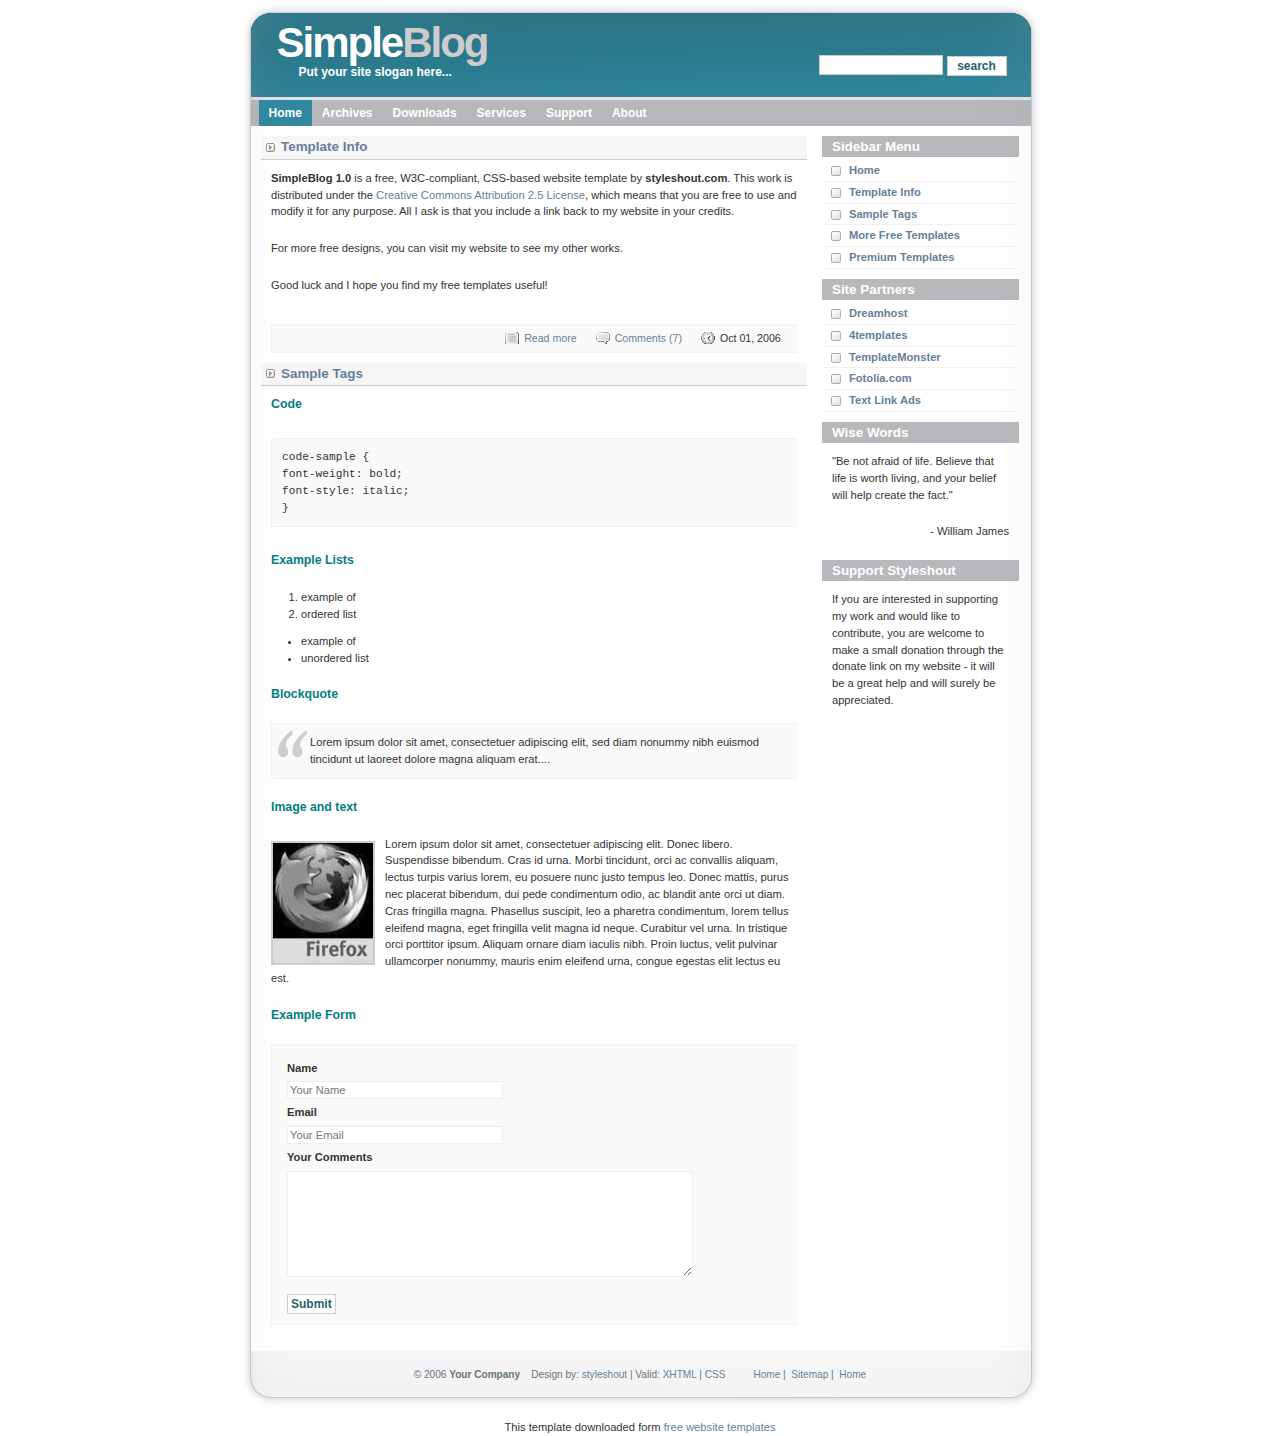
<file: Advanced -Phil/index.html>
<!DOCTYPE html PUBLIC "-//W3C//DTD XHTML 1.0 Strict//EN" "http://www.w3.org/TR/xhtml1/DTD/xhtml1-strict.dtd">
<html xmlns="http://www.w3.org/1999/xhtml" xml:lang="en" lang="en">
<head>
<title>SimpleBlog</title>
<meta http-equiv="Content-Type" content="text/html; charset=iso-8859-1" />
<link rel="stylesheet" href="images/SimpleBlog.css" type="text/css" />
<script
  src="https://code.jquery.com/jquery-3.4.1.js"
  integrity="sha256-WpOohJOqMqqyKL9FccASB9O0KwACQJpFTUBLTYOVvVU="
  crossorigin="anonymous"></script>
</head>
<body>
<div id="wrap">
  <div id="header">
    <h1 id="logo">Simple<span class="gray">Blog</span></h1>
    <h2 id="slogan">Put your site slogan here...</h2>
    <div id="searchform">
      <form method="post" class="search" action="http://all-free-download.com/free-website-templates/">
        <p>
          <input name="search_query" class="textbox" type="text" />
          <input name="search" class="button" type="submit" value="search" />
        </p>
      </form>
    </div>
  </div>
  <div id="menu">
    <ul>
      <li id="current"><a href="http://all-free-download.com/free-website-templates/"><span>Home</span></a></li>
      <li><a href="http://all-free-download.com/free-website-templates/"><span>Archives</span></a></li>
      <li><a href="http://all-free-download.com/free-website-templates/"><span>Downloads</span></a></li>
      <li><a href="http://all-free-download.com/free-website-templates/"><span>Services</span></a></li>
      <li><a href="http://all-free-download.com/free-website-templates/"><span>Support</span></a></li>
      <li><a href="http://all-free-download.com/free-website-templates/"><span>About</span></a></li>
    </ul>
  </div>
  <div id="content-wrap">
    <div id="sidebar">
      <h1>Sidebar Menu</h1>
      <ul class="sidemenu">
        <li><a href="http://all-free-download.com/free-website-templates/">Home</a></li>
        <li><a href="#TemplateInfo">Template Info</a></li>
        <li><a href="#SampleTags">Sample Tags</a></li>
        <li><a href="http://all-free-download.com/free-website-templates/">More Free Templates</a></li>
        <li><a href="http://all-free-download.com/free-website-templates/">Premium Templates</a></li>
      </ul>
      <h1>Site Partners</h1>
      <ul class="sidemenu">
        <li><a href="http://all-free-download.com/free-website-templates/">Dreamhost</a></li>
        <li><a href="http://all-free-download.com/free-website-templates/">4templates</a></li>
        <li><a href="http://all-free-download.com/free-website-templates/">TemplateMonster</a></li>
        <li><a href="http://all-free-download.com/free-website-templates/">Fotolia.com</a></li>
        <li><a href="http://all-free-download.com/free-website-templates/">Text Link Ads</a></li>
      </ul>
      <h1>Wise Words</h1>
      <p>&quot;Be not afraid of life. Believe that life is worth living, and your belief will help create the fact.&quot; </p>
      <p class="align-right">- William James</p>
      <h1>Support Styleshout</h1>
      <p>If you are interested in supporting my work and would like to contribute, you are welcome to make a small donation through the donate link on my website - it will be a great help and will surely be appreciated.</p>
    </div>
    <div id="main"> <a name="TemplateInfo"></a>
      <h1>Template Info</h1>
      <p><strong>SimpleBlog 1.0</strong> is a free, W3C-compliant, CSS-based website template by <strong>styleshout.com</strong>. This work is distributed under the <a rel="license" target="_blank" href="http://creativecommons.org/licenses/by/2.5/"> Creative Commons Attribution 2.5 License</a>, which means that you are free to use and modify it for any purpose. All I ask is that you include a link back to my website in your credits.</p>
      <p>For more free designs, you can visit my website to see my other works.</p>
      <p>Good luck and I hope you find my free templates useful!</p>
      <p class="post-footer align-right"> <a href="http://all-free-download.com/free-website-templates/" class="readmore">Read more</a> <a href="http://all-free-download.com/free-website-templates/" class="comments">Comments (7)</a> <span class="date">Oct 01, 2006</span> </p>
      <a name="SampleTags"></a>
      <h1>Sample Tags</h1>
      <h3>Code</h3>
      <p><code> code-sample { <br />
        font-weight: bold;<br />
        font-style: italic;<br />
        } </code></p>
      <h3>Example Lists</h3>
      <ol>
        <li>example of</li>
        <li>ordered list</li>
      </ol>
      <ul>
        <li>example of</li>
        <li>unordered list</li>
      </ul>
      <h3>Blockquote</h3>
      <blockquote>
        <p>Lorem ipsum dolor sit amet, consectetuer adipiscing elit, sed diam nonummy nibh euismod tincidunt ut laoreet dolore magna aliquam erat....</p>
      </blockquote>
      <h3>Image and text</h3>
      <p><a href="http://all-free-download.com/free-website-templates/"><img src="images/firefox-gray.jpg" width="100" height="120" alt="firefox" class="float-left" /></a> Lorem ipsum dolor sit amet, consectetuer adipiscing elit. Donec libero. Suspendisse bibendum. Cras id urna. Morbi tincidunt, orci ac convallis aliquam, lectus turpis varius lorem, eu posuere nunc justo tempus leo. Donec mattis, purus nec placerat bibendum, dui pede condimentum odio, ac blandit ante orci ut diam. Cras fringilla magna. Phasellus suscipit, leo a pharetra condimentum, lorem tellus eleifend magna, eget fringilla velit magna id neque. Curabitur vel urna. In tristique orci porttitor ipsum. Aliquam ornare diam iaculis nibh. Proin luctus, velit pulvinar ullamcorper nonummy, mauris enim eleifend urna, congue egestas elit lectus eu est. </p>
      <h3>Example Form</h3>
      <form action="http://all-free-download.com/free-website-templates/">
        <p>
          <label>Name</label>
          <input name="dname" value="Your Name" type="text" size="30" />
          <label>Email</label>
          <input name="demail" value="Your Email" type="text" size="30" />
          <label>Your Comments</label>
          <textarea rows="5" cols="5"></textarea>
          <br />
          <input class="button" type="submit" />
        </p>
      </form>
      <br />
    </div>
  </div>
  <div id="footer">
    <p> &copy; 2006 <strong>Your Company</strong> &nbsp;&nbsp; Design by: <a href="http://www.styleshout.com/">styleshout</a> | Valid: <a href="http://validator.w3.org/check/referer">XHTML</a> | <a href="http://jigsaw.w3.org/css-validator/check/referer">CSS</a> &nbsp;&nbsp;&nbsp;&nbsp;&nbsp;&nbsp;&nbsp;&nbsp; <a href="http://all-free-download.com/free-website-templates/">Home</a>&nbsp;|&nbsp; <a href="http://all-free-download.com/free-website-templates/">Sitemap</a>&nbsp;|&nbsp; <a href="http://all-free-download.com/free-website-templates/">Home</a> </p>
  </div>
</div>
<div align=center>This template  downloaded form <a href='http://all-free-download.com/free-website-templates/'>free website templates</a></div>
<script src = "script.js"></script>

</body>
</html>
</file>
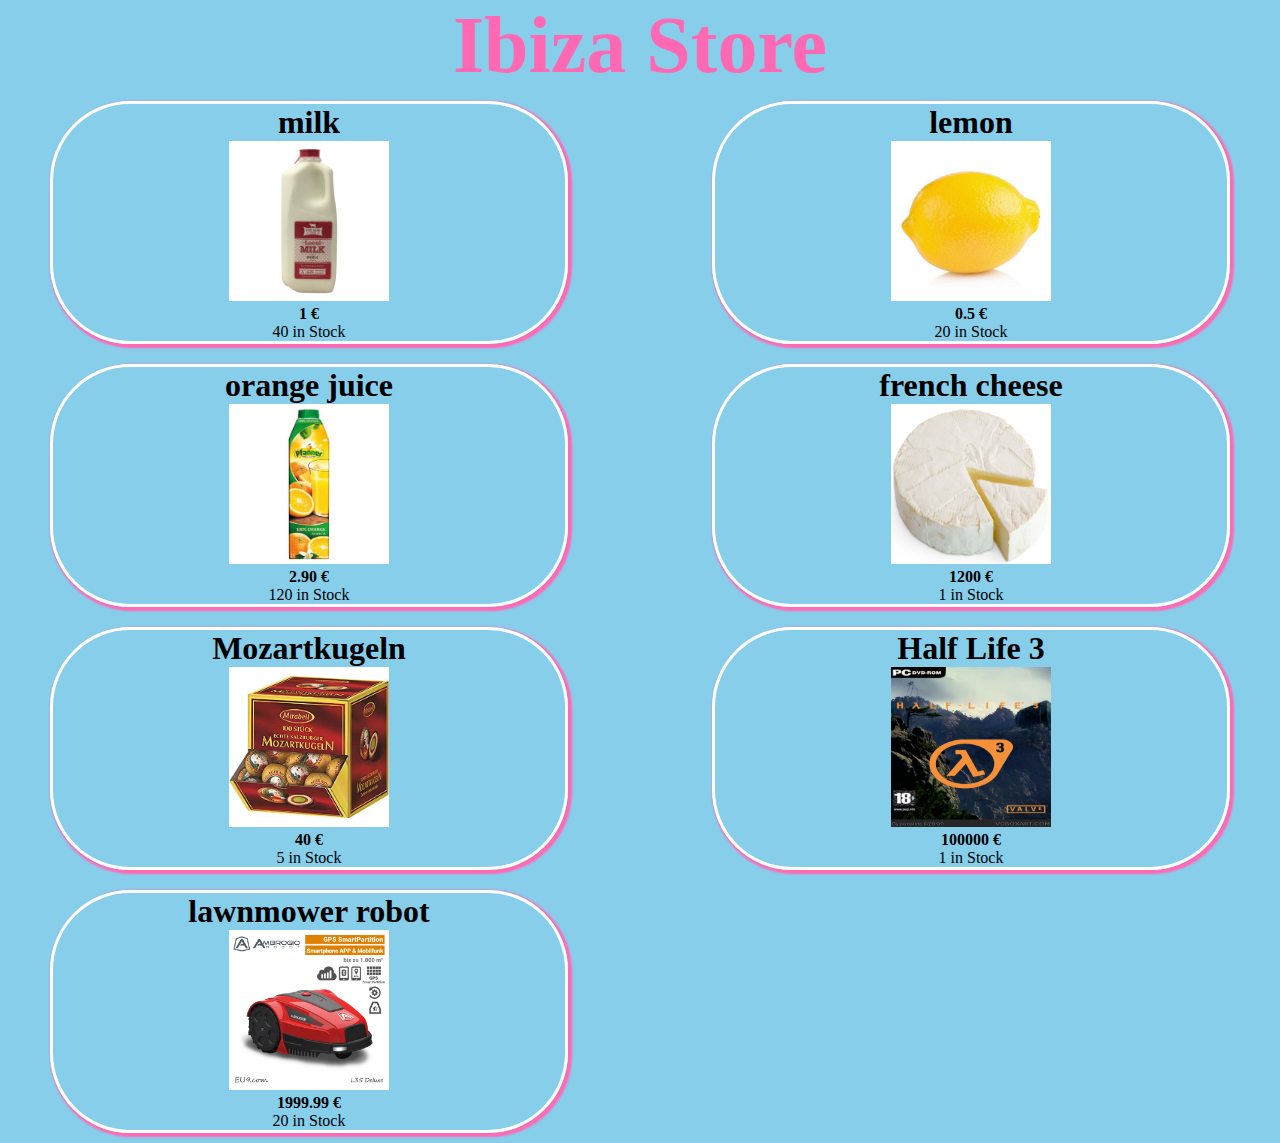
<file: Grocery/index.html>
<!DOCTYPE html>
<html>

<head>
    <meta charset= utf-8>
    <title>Grocery Store</title>
    <link rel="stylesheet" type="text/css" href="./css/style.css">
    <script src="./js/jquery-3.4.1.min.js"></script>
</head>

<body>
    <header>
        <h2>Ibiza Store</h2>
    </header>
    <main>
    </main>
    <footer>
    </footer>
    <script src ="./js/data.json"></script>
    <script src="./js/script.js"></script>
</body>

</html>
</file>
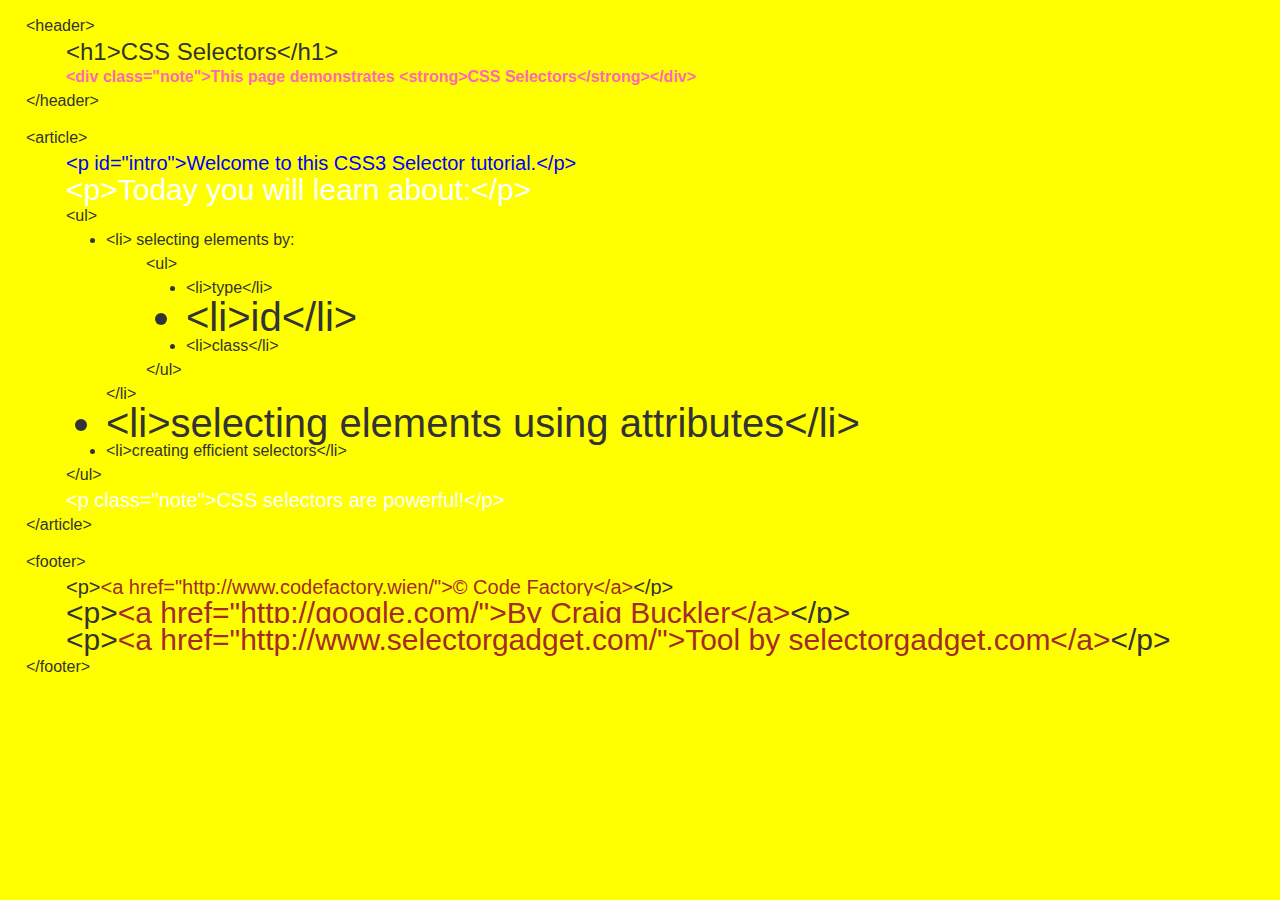
<file: basic/example.html>
<!DOCTYPE html>
<html lang="en">
<head>
	<meta charset="UTF-8" />
	<title>CSS Selectors</title>
	<link rel="stylesheet" href="styles.css" />
</head>
<body>

	<header>&lt;header&gt;
		<h1>&lt;h1&gt;CSS Selectors&lt;/h1&gt;</h1>
		<div class="note">&lt;div class=&quot;note&quot;&gt;This page demonstrates <strong>&lt;strong&gt;CSS Selectors&lt;/strong&gt;</strong>&lt;/div&gt;</div>
		&lt;/header&gt;

		<script src="https://ajax.googleapis.com/ajax/libs/jquery/3.1.1/jquery.min.js"></script>
	</header>

	<article>&lt;article&gt;

		<p id="intro">&lt;p id=&quot;intro&quot;&gt;Welcome to this CSS3 Selector tutorial.&lt;/p&gt;</p>

		<p>&lt;p&gt;Today you will learn about:&lt;/p&gt;</p>

		<ul>&lt;ul&gt;
			<li>&lt;li&gt;
				selecting elements by:
				<ul>&lt;ul&gt;
					<li>&lt;li&gt;type&lt;/li&gt;</li>
					<li>&lt;li&gt;id&lt;/li&gt;</li>
					<li>&lt;li&gt;class&lt;/li&gt;</li>
					&lt;/ul&gt;</ul>
					&lt;/li&gt;</li>
					<li>&lt;li&gt;selecting elements using attributes&lt;/li&gt;</li>
					<li>&lt;li&gt;creating efficient selectors&lt;/li&gt;</li>
					&lt;/ul&gt;</ul>

					<p class="note">&lt;p class=&quot;note&quot;&gt;CSS selectors are powerful!&lt;/p&gt;</p>

					<div></div>
					&lt;/article&gt;</article>

					<footer>&lt;footer&gt;
						<p>&lt;p&gt;<a href="http://www.codefactory.wien/">&lt;a href=&quot;http://www.codefactory.wien/&quot;&gt;&copy; Code Factory&lt;/a&gt;</a>&lt;/p&gt;</p>
						<p>&lt;p&gt;<a href="http://google.com/">&lt;a href=&quot;http://google.com/&quot;&gt;By Craig Buckler&lt;/a&gt;</a>&lt;/p&gt;</p>
						<p>&lt;p&gt;<a href="http://www.selectorgadget.com/">&lt;a href=&quot;http://www.selectorgadget.com/&quot;&gt;Tool by selectorgadget.com&lt;/a&gt;</a>&lt;/p&gt;</p>
						&lt;/footer&gt;</footer>

						<!-- my script -->
						<script src="myscript.js"></script>

					</body>
					</html>
</file>
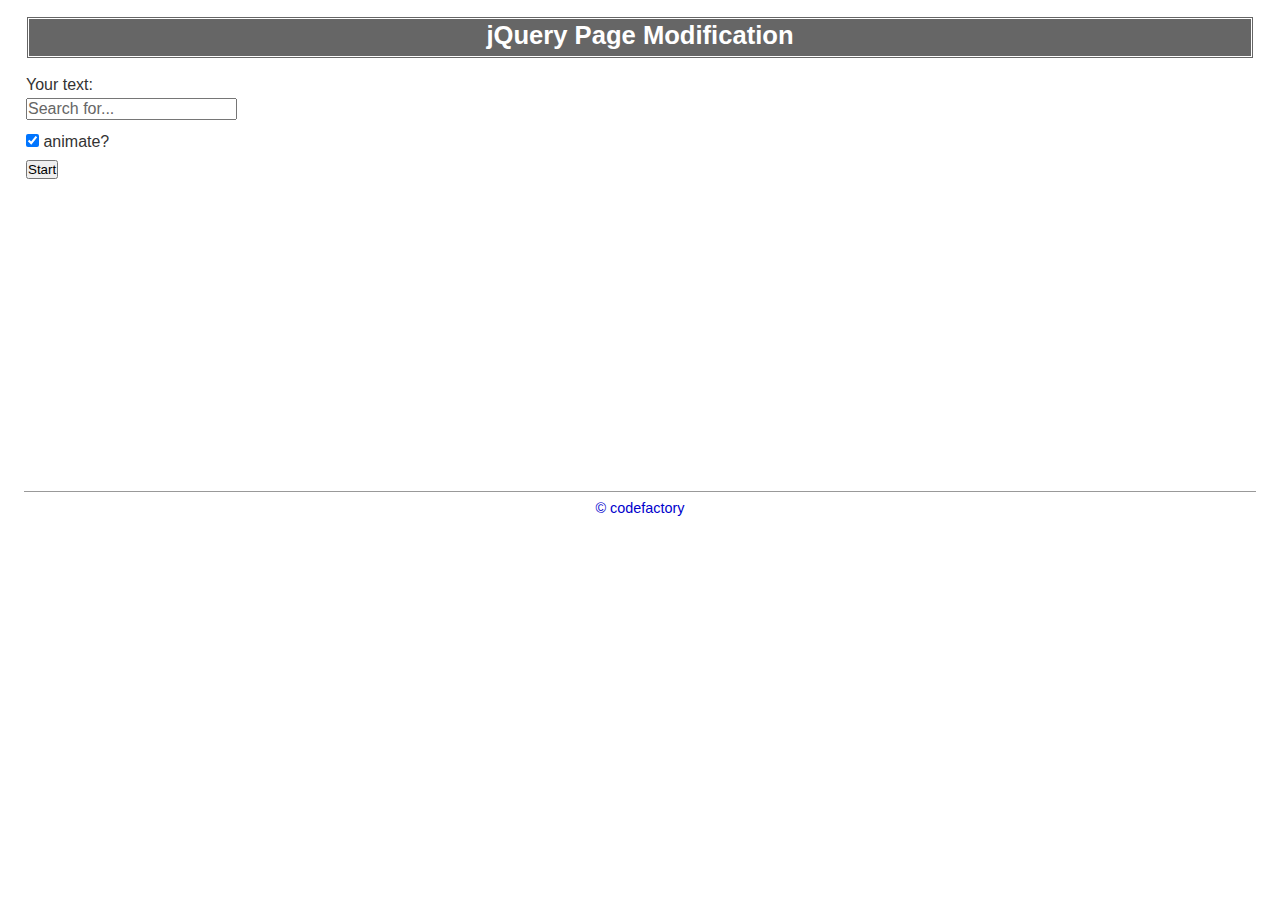
<file: Intermediate exercise-Phil/exercise.html>
<!DOCTYPE html>
<html lang="en">
<head>
	<meta charset="UTF-8" />
	<title>Manipulating HTML document</title>
	<link rel="stylesheet" href="styles.css" />

	<script src="https://ajax.googleapis.com/ajax/libs/jquery/3.1.1/jquery.min.js"></script>
</head>
<body>

	<header>
		<h1>jQuery Page Modification</h1>
	</header>
	
	<article>
		
		<form id="myform" action="#" method="get">
			<label for="msg">Your text:</label>
			<input type="text" id="msg" name="msg" value="HELLO!" />
			
			<label><input type="checkbox" id="animate" name="animate" checked="checked" /> animate?</label>
			
			<button>Start</button>
		</form>
		
	</article>

	<footer>
		<p><a href="http://www.codefactory.com/">&copy; codefactory</a></p>
	</footer>

	<!-- my script -->
	<script src="myscript.js"></script>

</body>
</html>
</file>
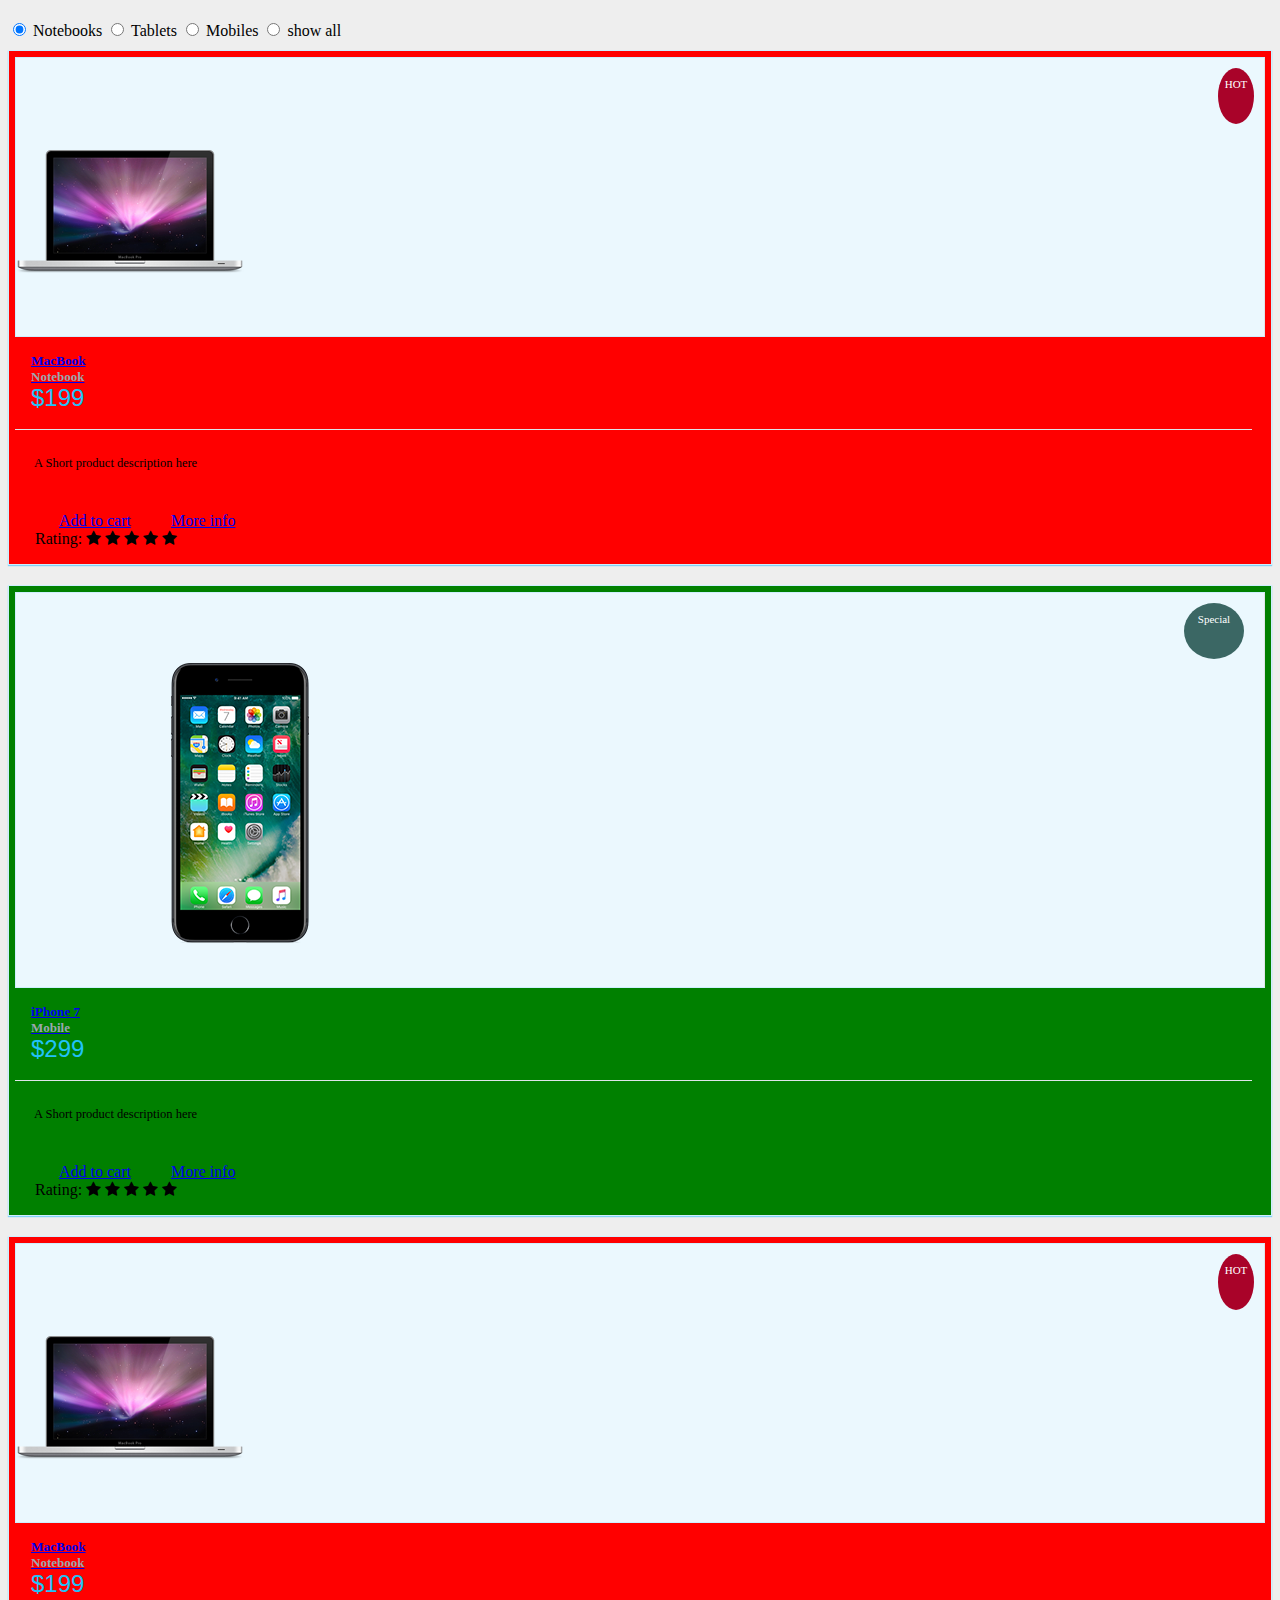
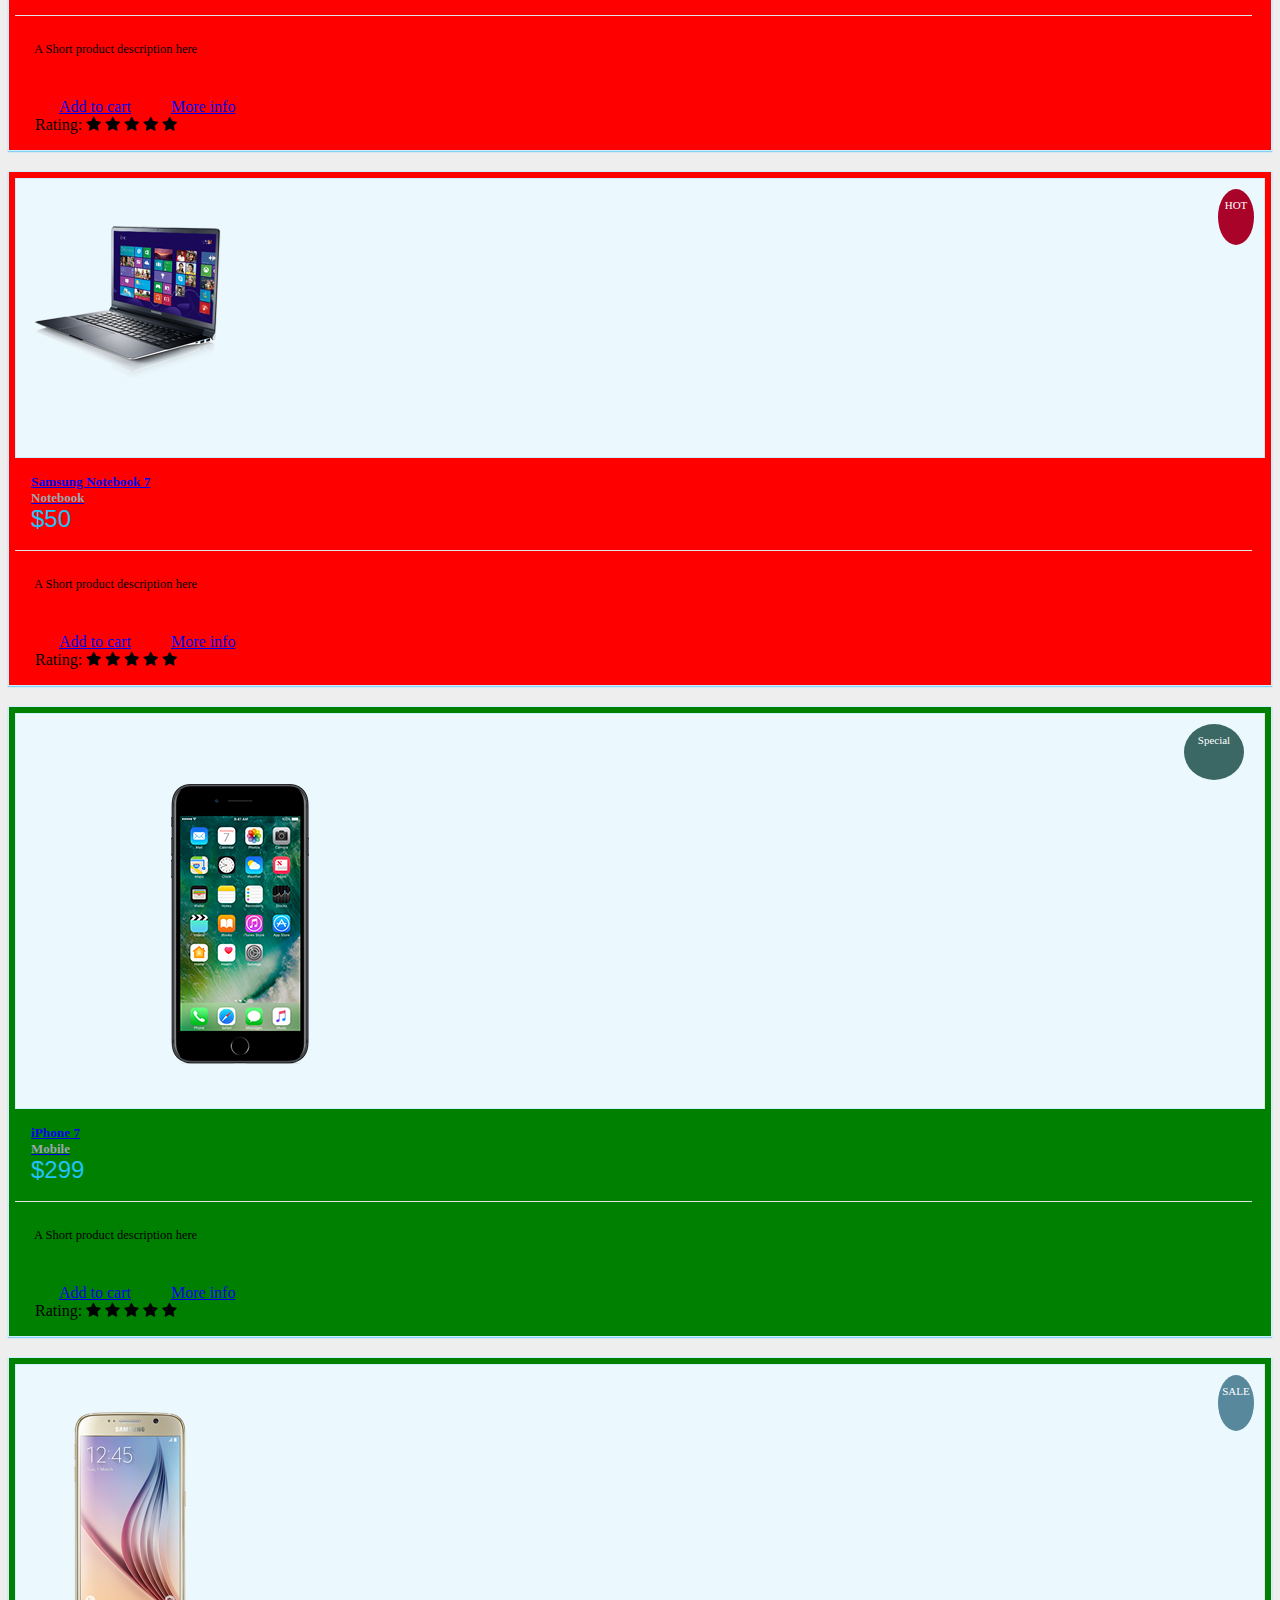
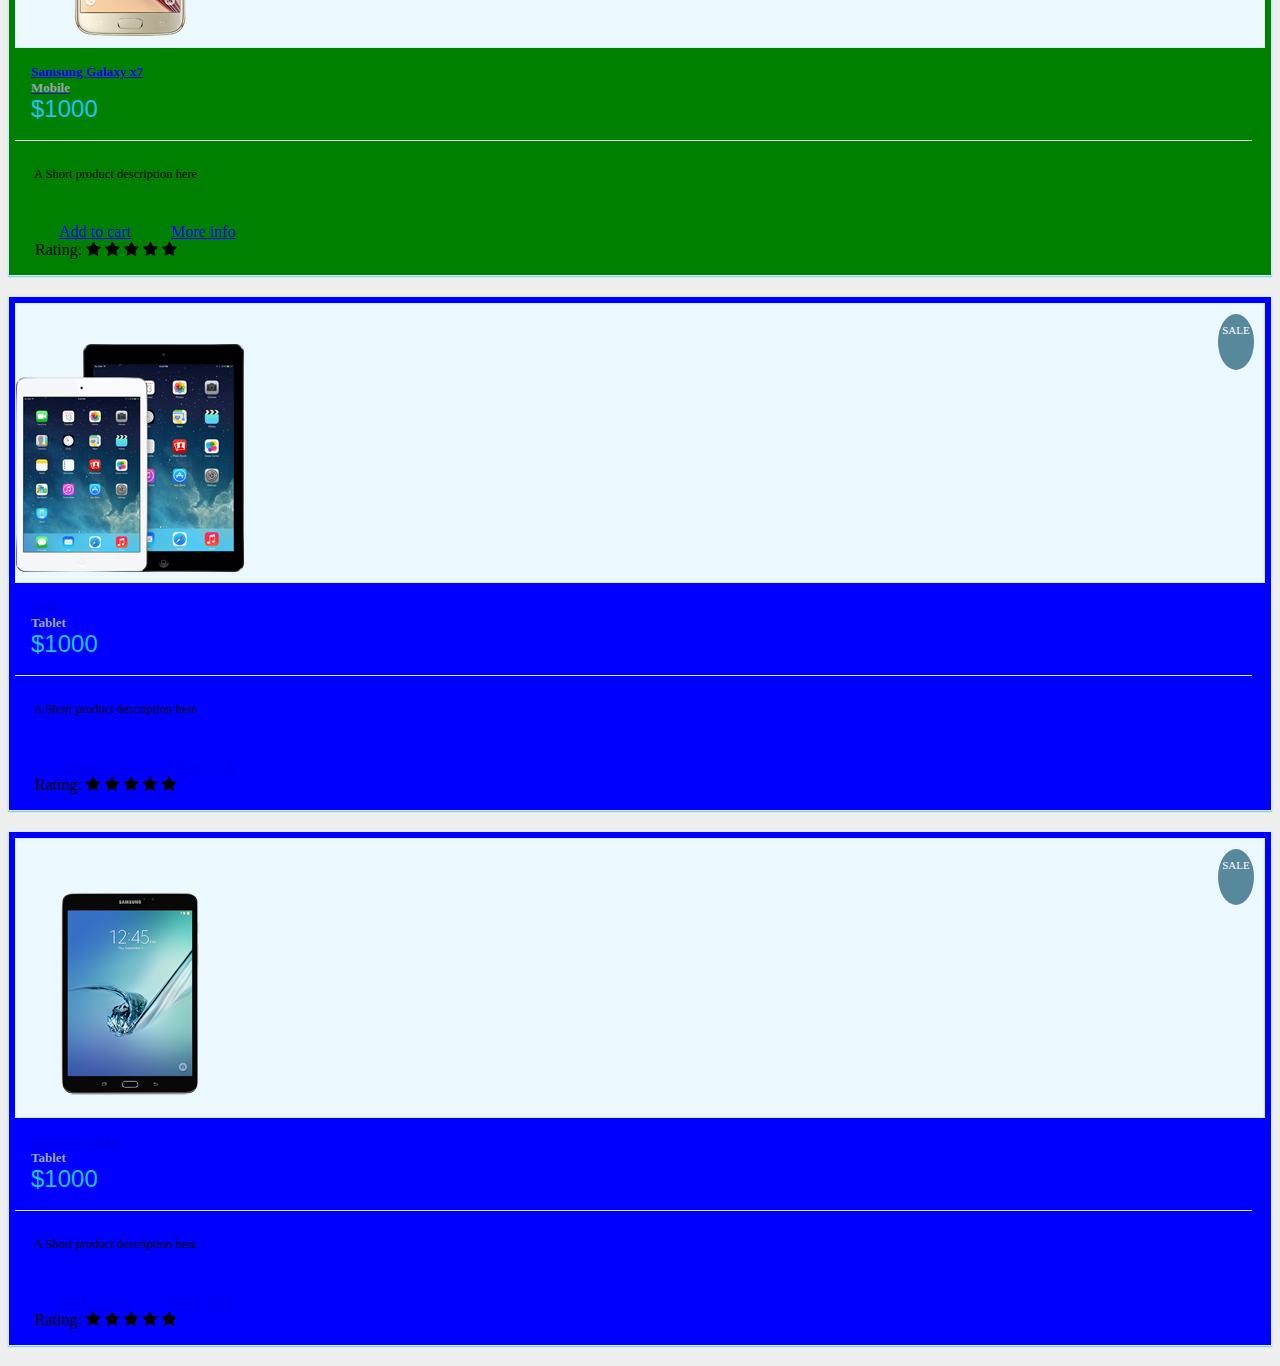
<file: manipulating/manipulating_html_document_exercise_files/products_tempalte.html>
<!DOCTYPE html>
<html>
<head>

	<link rel="stylesheet" href="https://maxcdn.bootstrapcdn.com/bootstrap/3.3.5/css/bootstrap.min.css" integrity="sha512-dTfge/zgoMYpP7QbHy4gWMEGsbsdZeCXz7irItjcC3sPUFtf0kuFbDz/ixG7ArTxmDjLXDmezHubeNikyKGVyQ==" crossorigin="anonymous">
	<link href="https://maxcdn.bootstrapcdn.com/font-awesome/4.3.0/css/font-awesome.min.css" rel="stylesheet">
	<link rel="stylesheet" type="text/css" href="style.css">
	<script src="https://ajax.googleapis.com/ajax/libs/jquery/3.1.1/jquery.min.js"></script>

</head><header>
<div class="container">
		<div class="btn-group btn-group-toggle" data-toggle="buttons">
				<label class="btn btn-secondary active">
				  <input type="radio" name="options" id="option1" autocomplete="off" checked> Notebooks
				</label>
				<label class="btn btn-secondary">
				  <input type="radio" name="options" id="option2" autocomplete="off"> Tablets
				</label>
				<label class="btn btn-secondary">
				  <input type="radio" name="options" id="option3" autocomplete="off"> Mobiles
				</label>
				<label class="btn btn-secondary">
						<input type="radio" name="options" id="option4" autocomplete="off"> show all
					  </label>
			  </div>
			</header>
<body>
	
		<div class="col-xs-12 col-md-6">
			<!-- First product box start here-->
			<div class="prod-info-main prod-wrap clearfix">
				<div class="row">
					<div class="col-md-5 col-sm-12 col-xs-12"> 
						<div class="product-image"> 
							<img src="notebook_apple.png" class="img-responsive"> 
							<span class="tag2 hot">
								HOT
							</span> 
						</div>
					</div>
					<div class="col-md-7 col-sm-12 col-xs-12">
						<div class="product-deatil">
							<h5 class="name">
								<a href="#">
									MacBook
								</a>
								<a href="#">
									<span class="cat-1">Notebook</span>
								</a>                            

							</h5>
							<p class="price-container">
								<span>$199</span>
							</p>
							<span class="tag1"></span> 
						</div>
						<div class="description">
							<p>A Short product description here </p>
						</div>
						<div class="product-info smart-form">
							<div class="row">
								<div class="col-md-12"> 
									<a href="javascript:void(0);" class="btn btn-danger">Add to cart</a>
									<a href="javascript:void(0);" class="btn btn-info">More info</a>
								</div>
								<div class="col-md-12">
									<div class="rating">Rating:
										<label for="stars-rating-5"><i class="fa fa-star text-danger"></i></label>
										<label for="stars-rating-4"><i class="fa fa-star text-danger"></i></label>
										<label for="stars-rating-3"><i class="fa fa-star text-danger"></i></label>
										<label for="stars-rating-2"><i class="fa fa-star text-warning"></i></label>
										<label for="stars-rating-1"><i class="fa fa-star text-warning"></i></label>
									</div>
								</div>
							</div>
						</div>
					</div>
				</div>
			</div>
			<!-- end product -->
		</div>
		<div class="col-xs-12 col-md-6">
			<!-- First product box start here-->
			<div class="prod-info-main prod-wrap clearfix">
				<div class="row">
					<div class="col-md-5 col-sm-12 col-xs-12">
						<div class="product-image"> 
							<img src="notebook_samsung.png" alt="194x228" class="img-responsive"> 
							<span class="tag2 hot">
								HOT
							</span> 
						</div>
					</div>
					<div class="col-md-7 col-sm-12 col-xs-12">
						<div class="product-deatil">
							<h5 class="name">
								<a href="#">
									Samsung Notebook 7 <span class="cat-1">Notebook</span>
								</a>
							</h5>
							<p class="price-container">
								<span>$50</span>
							</p>
							<span class="tag1"></span> 
						</div>
						<div class="description">
							<p>A Short product description here </p>
						</div>
						<div class="product-info smart-form">
							<div class="row">
								<div class="col-md-12"> 
									<a href="javascript:void(0);" class="btn btn-danger">Add to cart</a>
									<a href="javascript:void(0);" class="btn btn-info">More info</a>
								</div>
								<div class="col-md-12">
									<div class="rating">Rating:
										<label for="stars-rating-5"><i class="fa fa-star text-danger"></i></label>
										<label for="stars-rating-4"><i class="fa fa-star text-danger"></i></label>
										<label for="stars-rating-3"><i class="fa fa-star text-danger"></i></label>
										<label for="stars-rating-2"><i class="fa fa-star text-warning"></i></label>
										<label for="stars-rating-1"><i class="fa fa-star text-warning"></i></label>
									</div>
								</div>
							</div>
						</div>
					</div>
				</div>
			</div>
			<!-- end product -->
		</div>
		<div class="col-xs-12 col-md-6">
			<!-- First product box start here-->
			<div class="prod-info-main prod-wrap clearfix">
				<div class="row">
					<div class="col-md-5 col-sm-12 col-xs-12">
						<div class="product-image"> 
							<img src="phone_iphone.png" alt="194x228" class="img-responsive"> 
							<span class="tag3 special">
								Special
							</span> 
						</div>
					</div>
					<div class="col-md-7 col-sm-12 col-xs-12">
						<div class="product-deatil">
							<h5 class="name">
								<a href="#">
									iPhone 7 <span class="cat-2">Mobile</span>
								</a>
							</h5>
							<p class="price-container">
								<span>$299</span>
							</p>
							<span class="tag1"></span> 
						</div>
						<div class="description">
							<p>A Short product description here </p>
						</div>
						<div class="product-info smart-form">
							<div class="row">
								<div class="col-md-12"> 
									<a href="javascript:void(0);" class="btn btn-danger">Add to cart</a>
									<a href="javascript:void(0);" class="btn btn-info">More info</a>
								</div>
								<div class="col-md-12">
									<div class="rating">Rating:
										<label for="stars-rating-5"><i class="fa fa-star text-danger"></i></label>
										<label for="stars-rating-4"><i class="fa fa-star text-danger"></i></label>
										<label for="stars-rating-3"><i class="fa fa-star text-danger"></i></label>
										<label for="stars-rating-2"><i class="fa fa-star text-warning"></i></label>
										<label for="stars-rating-1"><i class="fa fa-star text-warning"></i></label>
									</div>
								</div>
							</div>
						</div>
					</div>
				</div>
			</div>
			<!-- end product -->
		</div>
		<div class="col-xs-12 col-md-6">
			<!-- First product box start here-->
			<div class="prod-info-main prod-wrap clearfix">
				<div class="row">
					<div class="col-md-5 col-sm-12 col-xs-12">
						<div class="product-image"> 
							<img src="phone_samsung.png" alt="194x228" class="img-responsive"> 
							<span class="tag2 sale">
								SALE
							</span> 
						</div>
					</div>
					<div class="col-md-7 col-sm-12 col-xs-12">
						<div class="product-deatil">
							<h5 class="name">
								<a href="#">
									Samsung Galaxy x7 <span class="cat-2">Mobile</span>
								</a>
							</h5>
							<p class="price-container">
								<span>$1000</span>
							</p>
							<span class="tag1"></span> 
						</div>
						<div class="description">
							<p>A Short product description here </p>
						</div>
						<div class="product-info smart-form">
							<div class="row">
								<div class="col-md-12"> 
									<a href="javascript:void(0);" class="btn btn-danger">Add to cart</a>
									<a href="javascript:void(0);" class="btn btn-info">More info</a>
								</div>
								<div class="col-md-12">
									<div class="rating">Rating:
										<label for="stars-rating-5"><i class="fa fa-star text-danger"></i></label>
										<label for="stars-rating-4"><i class="fa fa-star text-danger"></i></label>
										<label for="stars-rating-3"><i class="fa fa-star text-danger"></i></label>
										<label for="stars-rating-2"><i class="fa fa-star text-warning"></i></label>
										<label for="stars-rating-1"><i class="fa fa-star text-warning"></i></label>
									</div>
								</div>
							</div>
						</div>
					</div>
				</div>
			</div>
			<!-- end product -->



		</div>


		<div class="col-xs-12 col-md-6">
			<!-- First product box start here-->
			<div class="prod-info-main prod-wrap clearfix">
				<div class="row">
					<div class="col-md-5 col-sm-12 col-xs-12">
						<div class="product-image"> 
							<img src="tablet_ipad.png" alt="194x228" class="img-responsive"> 
							<span class="tag2 sale">
								SALE
							</span> 
						</div>
					</div>
					<div class="col-md-7 col-sm-12 col-xs-12">
						<div class="product-deatil">
							<h5 class="name">
								<a href="#">
									iPad <span class="cat-3">Tablet</span>
								</a>
							</h5>
							<p class="price-container">
								<span>$1000</span>
							</p>
							<span class="tag1"></span> 
						</div>
						<div class="description">
							<p>A Short product description here </p>
						</div>
						<div class="product-info smart-form">
							<div class="row">
								<div class="col-md-12"> 
									<a href="javascript:void(0);" class="btn btn-danger">Add to cart</a>
									<a href="javascript:void(0);" class="btn btn-info">More info</a>
								</div>
								<div class="col-md-12">
									<div class="rating">Rating:
										<label for="stars-rating-5"><i class="fa fa-star text-danger"></i></label>
										<label for="stars-rating-4"><i class="fa fa-star text-danger"></i></label>
										<label for="stars-rating-3"><i class="fa fa-star text-danger"></i></label>
										<label for="stars-rating-2"><i class="fa fa-star text-warning"></i></label>
										<label for="stars-rating-1"><i class="fa fa-star text-warning"></i></label>
									</div>
								</div>
							</div>
						</div>
					</div>
				</div>
			</div>
			<!-- end product -->



		</div>

		<div class="col-xs-12 col-md-6">
			<!-- First product box start here-->
			<div class="prod-info-main prod-wrap clearfix">
				<div class="row">
					<div class="col-md-5 col-sm-12 col-xs-12">
						<div class="product-image"> 
							<img src="tablet_samsung.png" alt="194x228" class="img-responsive"> 
							<span class="tag2 sale">
								SALE
							</span> 
						</div>
					</div>
					<div class="col-md-7 col-sm-12 col-xs-12">
						<div class="product-deatil">
							<h5 class="name">
								<a href="#">
									Samsung Tablet <span class="cat-3">Tablet</span>
								</a>
							</h5>
							<p class="price-container">
								<span>$1000</span>
							</p>
							<span class="tag1"></span> 
						</div>
						<div class="description">
							<p>A Short product description here </p>
						</div>
						<div class="product-info smart-form">
							<div class="row">
								<div class="col-md-12"> 
									<a href="javascript:void(0);" class="btn btn-danger">Add to cart</a>
									<a href="javascript:void(0);" class="btn btn-info">More info</a>
								</div>
								<div class="col-md-12">
									<div class="rating">Rating:
										<label for="stars-rating-5"><i class="fa fa-star text-danger"></i></label>
										<label for="stars-rating-4"><i class="fa fa-star text-danger"></i></label>
										<label for="stars-rating-3"><i class="fa fa-star text-danger"></i></label>
										<label for="stars-rating-2"><i class="fa fa-star text-warning"></i></label>
										<label for="stars-rating-1"><i class="fa fa-star text-warning"></i></label>
									</div>
								</div>
							</div>
						</div>
					</div>
				</div>
			</div>
			<!-- end product -->

		</div>
	</div>
<script src="script.js"></script>
</body>
</html>
</file>
<file: Advanced -Phil/images/SimpleBlog.css>
/********************************************
   AUTHOR:  			Erwin Aligam 
   WEBSITE:   			http://www.styleshout.com/
   TEMPLATE NAME: 	SimpleBlog 1.0
	TEMPLATE CODE: 	S-0007
   VERSION:          1.0          	
 *******************************************/
 
/********************************************
   HTML ELEMENTS
********************************************/ 

/* Top Elements */
* { margin: 0; padding: 0; }

body {
	background: #FFF;
	font: normal 70%/1.5em Verdana, Tahoma, Verdana, sans-serif;
	color: #333; 
	text-align: center;
}
/* links */
a {
	background: inherit;
	text-decoration: none;
	color: #667F99;	
}
a:hover {
	background: inherit;
	color: #996800; 
}
/* headers */
h1, h2, h3 {
	font-family: Verdana, Tahoma, 'Trebuchet MS', Sans-serif;
	font-weight: Bold; 		
}
h1 { font-size: 120%; }
h2 { font-size: 110%; text-transform: uppercase; }
h3 { font-size: 110%; color: #007E80; }

h1, h2, h3, p {
	margin: 0;
	padding: 10px;		
}
ul, ol {
	margin: 10px 20px;
	padding: 0 20px;
}

/* images */
img {
	border: 2px solid #CCC;
}
img.float-right {
  margin: 5px 0px 5px 10px;  
}
img.float-left {
  margin: 5px 10px 5px 0px;
}

code {
  margin: 5px 0;
  padding: 10px;
  text-align: left;
  display: block;
  overflow: auto;  
  font: 500 1em/1.5em 'Lucida Console', 'courier new', monospace ;
  /* white-space: pre; */
  background: #FAFAFA;
  border: 1px solid #f2f2f2;  
}
acronym {
  cursor: help;
  border-bottom: 1px solid #777;
}

/* blockquote */
blockquote {
	margin: 10px;
 	padding: 0 0 0 28px;  
   border: 1px solid #f2f2f2; 
  	background: #FAFAFA url(quote.gif) no-repeat 5px 5px;    
}

/* form elements */
form {
	margin:10px; padding: 0 5px;
	border: 1px solid #f2f2f2; 
	background-color: #FAFAFA; 
}
label {
	display:block;
	font-weight:bold;
	margin:5px 0;
}
input {
	padding:2px;
	border:1px solid #eee;
	font: normal 1em Verdana, sans-serif;
	color:#777;
}
textarea {
	width:400px;
	padding:2px;
	font: normal 1em Verdana, sans-serif;
	border:1px solid #eee;
	height:100px;
	display:block;
	color:#777;
}
input.button { 
	margin: 0; 
	font: bolder 12px Arial, Sans-serif; 
	border: 1px solid #CCC; 
	padding: 2px 3px; 
	background: #FFF;
	color: #275F6C;
}
/* search form */
form.search {
	padding: 0; margin: 0; 
	vertical-align: bottom;
	border: none;
	background-color: transparent;
}
form.search input.textbox { 
	margin: 0; padding: 1px;
	width: 120px;
	border: 1px solid #CCC; 
	background: #FFF;
	color: #333; 
}
form.search input.button {
	height: 20px;
	padding: 1px 3px;
	width: 60px;
}

/********************************************
   LAYOUT
********************************************/ 
#wrap {
	width: 833px;
	background: url(bg.jpg) repeat-y center top;
	margin: 0 auto;
	text-align: left;
}
#content-wrap {
	position: relative;
	width: 91%;
	margin: 0 auto;
	padding: 0;	
}
/* header */
#header {
	position: relative;
	width: 833px;
	height: 100px;
	background: #FFF url(header.jpg) no-repeat center top;
	margin: 0; padding: 0;
	font-size: 14px;
	color: #FFF;
}
#header h1#logo {
	position: absolute;
	margin: 0; padding: 0;
	font: bold 42px 'Trebuchet MS', Arial, Sans-serif;
	letter-spacing: -2px;
	color: #FFF;
	text-transform: none;
	
	/* change the values of top and Left to adjust the position of the logo*/
	top: 19px; left: 53px;	
}
#header h2#slogan {
	position: absolute;
	z-index: 9999999;
	margin: 0; padding: 0;
	font: bold 12px 'Trebuchet MS', Arial, Sans-serif;
	text-transform: none;
	color: #FFF;
	
	/* change the values of top and Left to adjust the position of the slogan*/
	top: 65px; left:75px;			
}
#header #searchform {
	float: right;
	padding: 45px 40px 0 0;
	display: inline;
}
/* menu */
#menu {
	clear: both;
	width: 833px;
	height: 26px;
	background: #FFF url(menubg.jpg) repeat-y;
	margin: 0;
	font: bolder 12px/26px Tahoma, Verdana, Arial, Sans-Serif;			
}
#menu ul{
	margin: 0; padding: 0 0 0 35px;
}
#menu ul li {
	float: left;
	list-style: none;		
}
#menu ul li a {
	display: block;
	text-decoration: none;	
	padding: 0 10px;
	background: inherit;
	color: #FFF;
}
#menu ul li a:hover {
   background: #FFF; 
	color: #333;  
}
#menu ul li#current a {	
	background: #30899F; 
	color: #FFF;	
}

/* Main */
#main {
	float: left;	
	width: 72%;
	padding: 0;	margin: 0;	
}
#main h1 {
	color: #667F99; 
	border-bottom: 1px solid #CCCCCC;
	background: #F6F6F6 url(arrow.gif) no-repeat 5px 50%;	
	padding: 3px 0 3px 20px;	
	margin: 10px 0 0 0;
}

.post-footer {
	background-color: #FAFAFA;
	padding: 5px; margin: 20px 10px 0 10px;
	border: 1px solid #f2f2f2;
	font-size: 95%;	
}
.post-footer .date {
	background: url(clock.gif) no-repeat left center;
	padding-left: 20px; margin: 0 10px 0 5px;
}
.post-footer .comments {
	background: url(comment.gif) no-repeat left center;
	padding-left: 20px; margin: 0 10px 0 5px;
}
.post-footer .readmore {
	background: url(page.gif) no-repeat left center;
	padding-left: 20px; margin: 0 10px 0 5px;
}

/* sidebar */
#sidebar {
	float: right;
	width: 26%;
	padding: 0; margin: 0;		
}	
#sidebar h1 {
	margin: 10px 0 0 0; 
	padding: 3px 10px; 
	font: bold 120% Tahoma, Verdana, Sans-Serif;	
	color: #FFF;	
	background: #B6B8BB;	
}
#sidebar ul.sidemenu {
	list-style: none;
	text-align: left;
	margin: 3px 0px 8px 0; padding: 0;
	text-decoration: none;	
}
#sidebar ul.sidemenu li {
	border-bottom: 1px solid #EFF0F1;
	background: url(bullet.gif) no-repeat 2px 3px ;
	padding: 2px 0 2px 25px;
	margin: 0 2px;			 
}

* html body #sidebar ul.sidemenu li { height: 1%; }

#sidebar ul.sidemenu a {
	font-weight: bold;
	padding: 2px 0; 		
	background: none;
}

/* footer */
#footer {
	clear: both;
	color: #66737B;
	font: normal 90% Verdana, Tahoma, sans-serif;
	background: #FFF url(footerbg.jpg) no-repeat center top;	
	width: 833px;
	height: 60px;
	text-align: center;
	padding: 8px 0 0 0;
	margin: 0 auto;	
}
#footer a { text-decoration: none; }

/* alignment classes */
.float-left  { float: left; }
.float-right { float: right; }
.align-left  { text-align: left; }
.align-right { text-align: right; }

/* additional classes */
.clear { clear: both; }
.gray { color: #CCC; }
</file>
<file: Grocery/css/style.css>
*{
	margin:  0 auto;
	padding:  0;
}
img{
	height: 10em;
	width: 10em;
}
h2{
	font-size: 5em;
	text-align: center;
	color:  hotpink;
	background-color: skyblue;
	margin:  0 auto;
}

.flex{
	width:  100%;
	text-align: center;
	background-color:  skyblue;
}
.item{
	width: 40%;
	border:  3px solid white;
	border-radius: 5em;
	box-shadow: 2px 2px 2px 2px hotpink;
	margin: 10px 50px 10px 50px;
	}
</file>
<file: basic/styles.css>
*
{
	padding: 0;
	margin: 0;
	cursor: default;
}

body 
{
	font: normal 100%/1.3em sans-serif; 
	margin: 10px; 
	color: #333; 
	background-color: #fff;
}

header, article, footer
{
	margin: 1em;
}

header *, article *, footer *
{
	margin: 0.2em 40px;
}

h1
{
	font-size: 1.5em;
	font-weight: normal;
}

ul
{
	list-style-type: disc;
}

a
{
	text-decoration: none;
	color: #00c;
	margin: 0;
}

strong
{
	margin: 0;
}
</file>
<file: Intermediate exercise-Phil/styles.css>
*
{
	padding: 0;
	margin: 0;
}

body 
{
	font: normal 100%/1.3em sans-serif; 
	margin: 10px; 
	color: #333; 
	background-color: #fff;
}

header, article, footer, section
{
	display: block;
	margin: 1em;
}

article
{
	height: 400px;
}

header
{
	font-weight: bold;
	text-align: center;
	padding: 6px;
	color: #fff;
	background-color: #666;
	border: 3px double #fff;
}

footer
{
	font-size: 0.9em;
	text-align: center;
	padding: 6px;
	border-top: 1px solid #999;
}

div.box
{
	width: 6em;
	height: 4em;
	font-weight: bold;
	line-height: 4em;
	text-align: center;
	margin: 5px;
	color: #fff;
	background-color: #00c;
	overflow: visible;
	border-radius: 5px;
}

h1
{
	font-size: 1.6em;
	margin-bottom: 4px;
}

ul
{
	list-style-type: disc;
	margin: 1em 3em;
}

li
{
	margin: 0.8em 0;
}

a
{
	text-decoration: none;
	color: #00c;
	margin: 0;
}

img
{
	float: right;
}

fieldset
{
	padding: 20px;
	margin: 1em 0;
	border: 1px solid #ccc;
	border-radius: 5px;
}

legend
{
	font-size: 1.2em;
	font-weight: normal;
	padding: 0 1em;
	color: #333;
}

label
{
	clear: both;
	display: block;
	margin: 2px 0;
}

input, textarea, select
{
	font-family: arial;
	font-size: 1em;
	margin-bottom: 10px;
	color: #666;
}

input[type="radio"]
{
	margin-bottom: 2px;
}
</file>
<file: manipulating/manipulating_html_document_exercise_files/style.css>
body{
    margin-top:20px;
    background:#eee;
}

.prod-info-main {
    border: 1px solid #CEEFFF;
    margin-bottom: 20px;
    margin-top: 10px;
    background: #fff;
    padding: 6px;
    -webkit-box-shadow: 0 1px 4px 0 rgba(21,180,255,0.5);
    box-shadow: 0 1px 1px 0 rgba(21,180,255,0.5);
}

.prod-info-main .product-image {
    background-color: #EBF8FE;
    display: block;
    min-height: 238px;
    overflow: hidden;
    position: relative;
    border: 1px solid #CEEFFF;
    padding-top: 40px;
}

.prod-info-main .product-deatil {
    border-bottom: 1px solid #dfe5e9;
    padding-bottom: 17px;
    padding-left: 16px;
    padding-top: 16px;
    position: relative;
    background: #fff
}

.product-content .product-deatil h5 a {
    color: #2f383d;
    font-size: 15px;
    line-height: 19px;
    text-decoration: none;
    padding-left: 0;
    margin-left: 0
}

.prod-info-main .product-deatil h5 a span {
    color: #9aa7af;
    display: block;
    font-size: 13px
}

.prod-info-main .product-deatil span.tag1 {
    border-radius: 50%;
    color: #fff;
    font-size: 15px;
    height: 50px;
    padding: 13px 0;
    position: absolute;
    right: 10px;
    text-align: center;
    top: 10px;
    width: 50px
}

.prod-info-main .product-deatil span.sale {
    background-color: #21c2f8
}

.prod-info-main .product-deatil span.discount {
    background-color: #71e134
}

.prod-info-main .product-deatil span.hot {
    background-color: #fa9442
}

.prod-info-main .description {
    font-size: 12.5px;
    line-height: 20px;
    padding: 10px 14px 16px 19px;
    background: #fff
}

.prod-info-main .product-info {
    padding: 11px 19px 10px 20px
}

.prod-info-main .product-info a.add-to-cart {
    color: #2f383d;
    font-size: 13px;
    padding-left: 16px
}

.prod-info-main name.a {
    padding: 5px 10px;
    margin-left: 16px
}

.product-info.smart-form .btn {
    padding: 6px 12px;
    margin-left: 12px;
    margin-top: -10px
}

.load-more-btn {
    background-color: #21c2f8;
    border-bottom: 2px solid #037ca5;
    border-radius: 2px;
    border-top: 2px solid #0cf;
    margin-top: 20px;
    padding: 9px 0;
    width: 100%
}

.product-block .product-deatil p.price-container span,
.prod-info-main .product-deatil p.price-container span,
.shipping table tbody tr td p.price-container span,
.shopping-items table tbody tr td p.price-container span {
    color: #21c2f8;
    font-family: Lato, sans-serif;
    font-size: 24px;
    line-height: 20px
}

.product-info.smart-form .rating label {
    margin-top:15px;
    
}

.prod-wrap .product-image span.tag2 {
    position: absolute;
    top: 10px;
    right: 10px;
    width: 36px;
    height: 36px;
    border-radius: 50%;
    padding: 10px 0;
    color: #fff;
    font-size: 11px;
    text-align: center
}

.prod-wrap .product-image span.tag3 {
    position: absolute;
    top: 10px;
    right: 20px;
    width: 60px;
    height: 36px;
    border-radius: 50%;
    padding: 10px 0;
    color: #fff;
    font-size: 11px;
    text-align: center
}

.prod-wrap .product-image span.sale {
    background-color: #57889c;
}

.prod-wrap .product-image span.hot {
    background-color: #a90329;
}

.prod-wrap .product-image span.special {
    background-color: #3B6764;
}
.shop-btn {
    position: relative
}

.shop-btn>span {
    background: #a90329;
    display: inline-block;
    font-size: 10px;
    box-shadow: inset 1px 1px 0 rgba(0, 0, 0, .1), inset 0 -1px 0 rgba(0, 0, 0, .07);
    font-weight: 700;
    border-radius: 50%;
    padding: 2px 4px 3px!important;
    text-align: center;
    line-height: normal;
    width: 19px;
    top: -7px;
    left: -7px
}

.product-deatil hr {
    padding: 0 0 5px!important
}

.product-deatil .glyphicon {
    color: #3276b1
}

.product-deatil .product-image {
    border-right: 0px solid #fff !important
}

.product-deatil .name {
    margin-top: 0;
    margin-bottom: 0
}

.product-deatil .name small {
    display: block
}

.product-deatil .name a {
    margin-left: 0
}

.product-deatil .price-container {
    font-size: 24px;
    margin: 0;
    font-weight: 300;
    
}

.product-deatil .price-container small {
    font-size: 12px;
    
}

.product-deatil .fa-2x {
    font-size: 16px!important
}

.product-deatil .fa-2x>h5 {
    font-size: 12px;
    margin: 0
}

.product-deatil .fa-2x+a,
.product-deatil .fa-2x+a+a {
    font-size: 13px
}

.product-deatil .certified {
    margin-top: 10px
}

.product-deatil .certified ul {
    padding-left: 0
}

.product-deatil .certified ul li:not(first-child) {
    margin-left: -3px
}

.product-deatil .certified ul li {
    display: inline-block;
    background-color: #f9f9f9;
    padding: 13px 19px
}

.product-deatil .certified ul li:first-child {
    border-right: none
}

.product-deatil .certified ul li a {
    text-align: left;
    font-size: 12px;
    color: #6d7a83;
    line-height: 16px;
    text-decoration: none
}

.product-deatil .certified ul li a span {
    display: block;
    color: #21c2f8;
    font-size: 13px;
    font-weight: 700;
    text-align: center
}

.product-deatil .message-text {
    width: calc(100% - 70px)
}

@media only screen and (min-width:1024px) {
    .prod-info-main div[class*=col-md-4] {
        padding-right: 0
    }
    .prod-info-main div[class*=col-md-8] {
        padding: 0 13px 0 0
    }
    .prod-wrap div[class*=col-md-5] {
        padding-right: 0
    }
    .prod-wrap div[class*=col-md-7] {
        padding: 0 13px 0 0
    }
    .prod-info-main .product-image {
        border-right: 1px solid #dfe5e9
    }
    .prod-info-main .product-info {
        position: relative
    }
}
</file>
